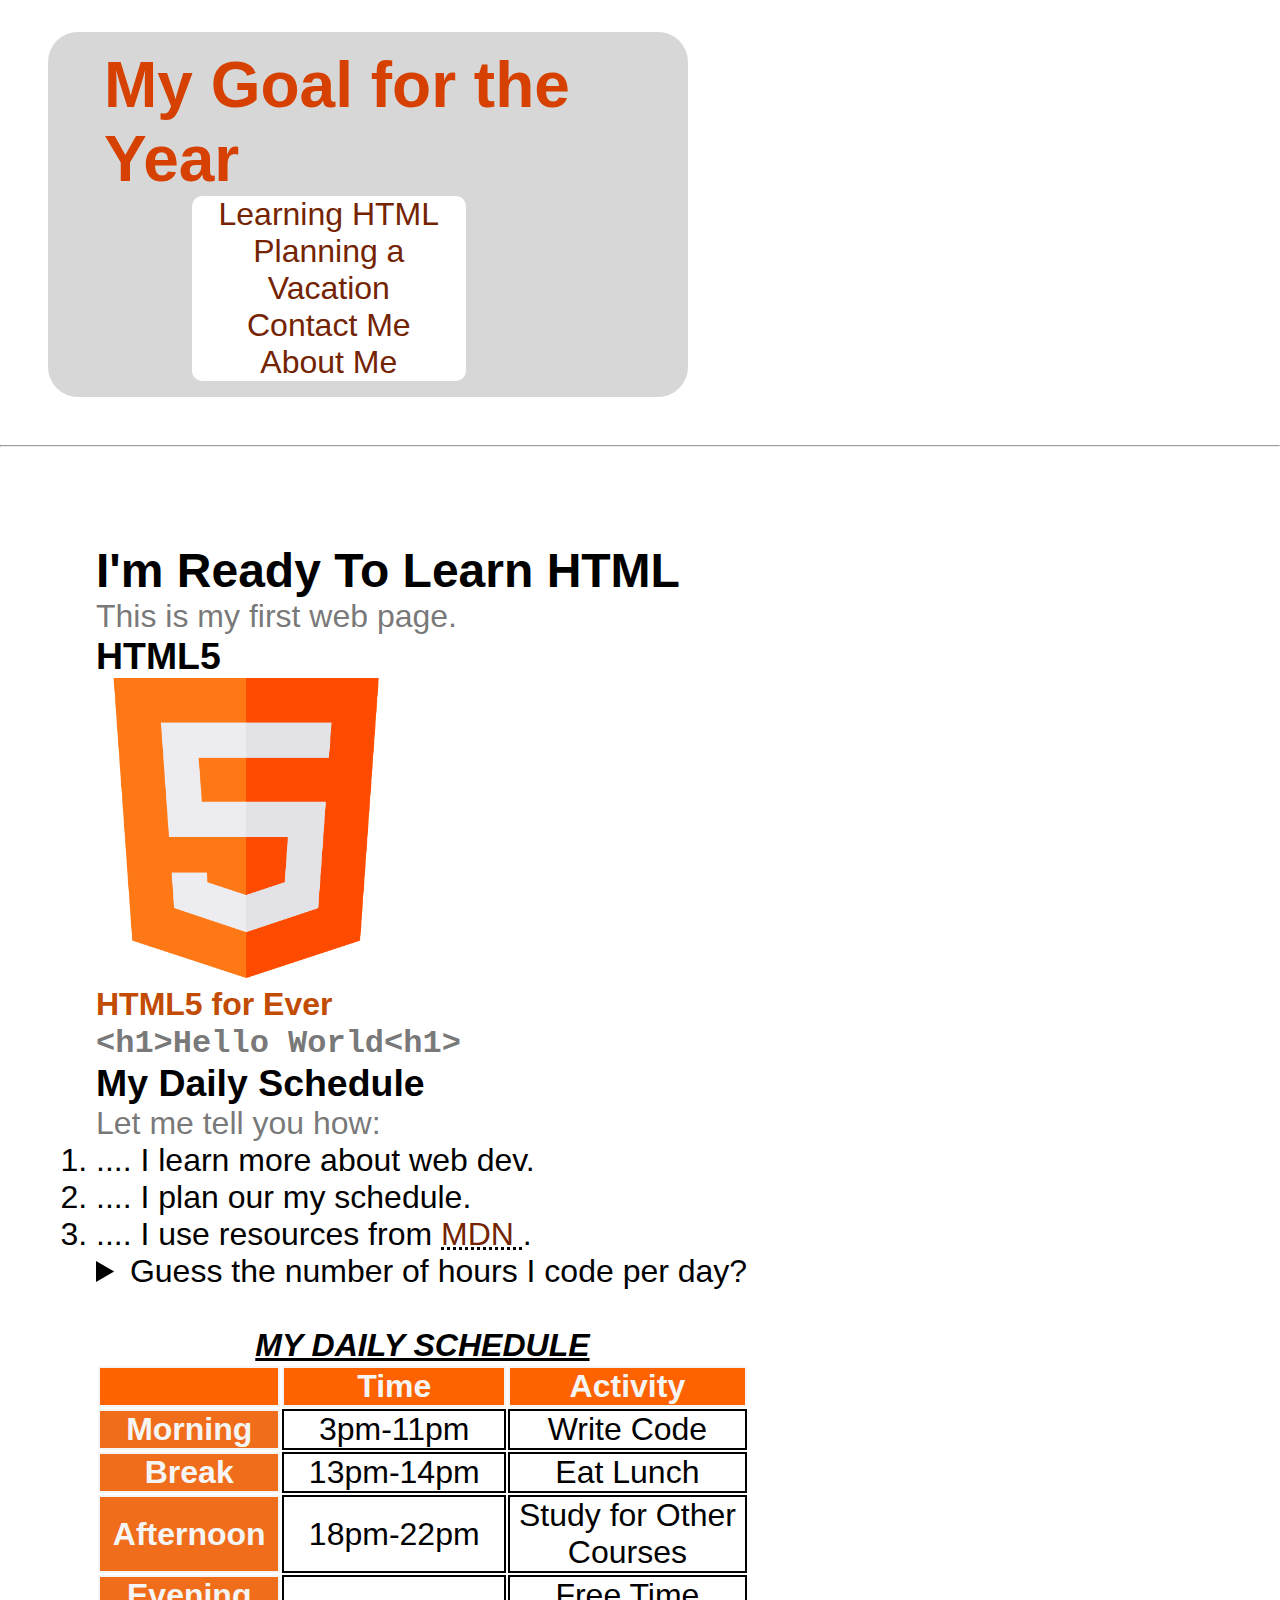
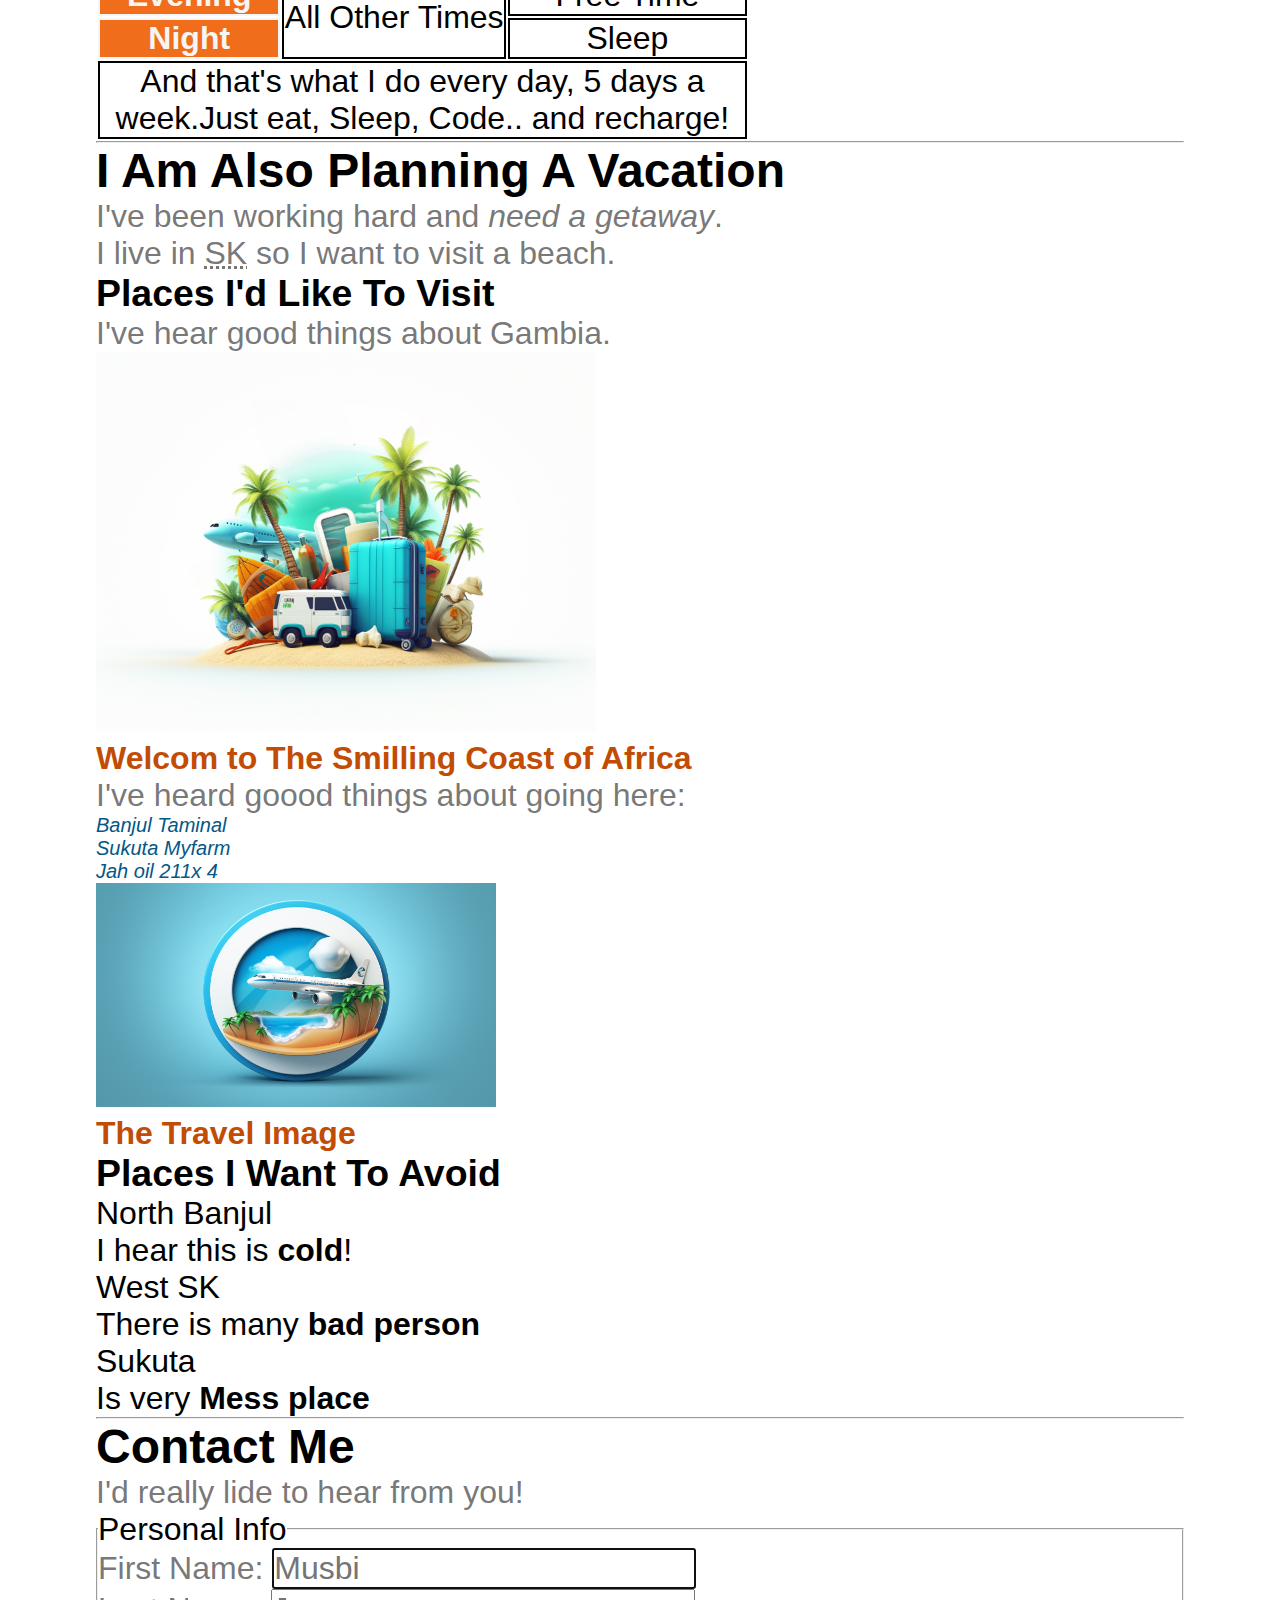
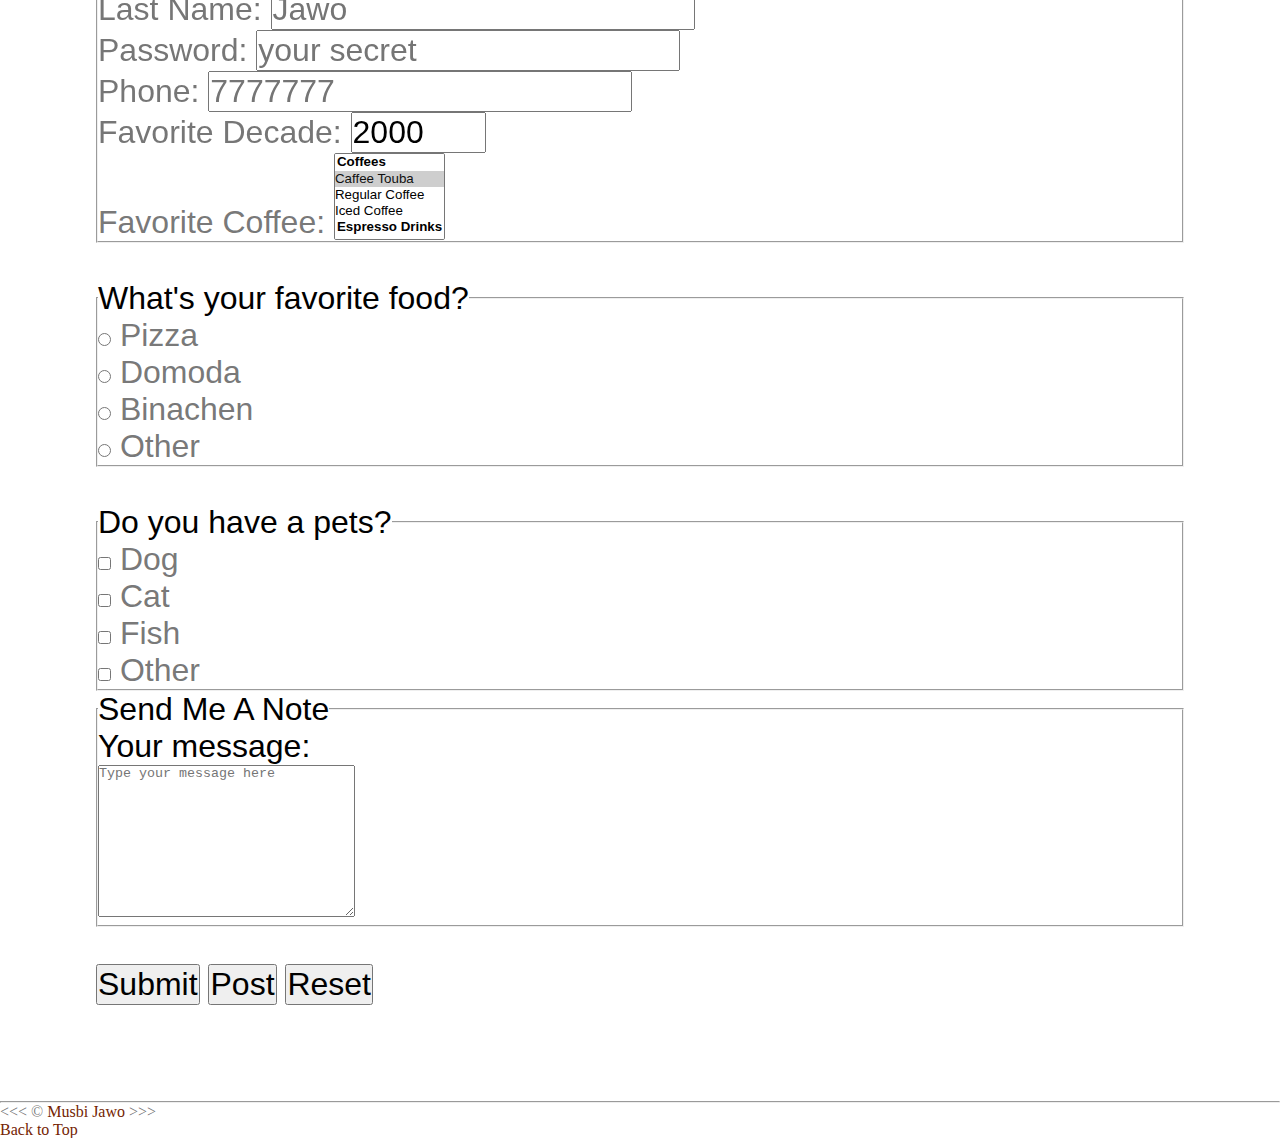
<file: index.html>
<!DOCTYPE html>
<html lang="en">

    <head>
        <meta charset="UTF-8">
        <meta name="author" content="Musbi Jawo">
        <meta name="description" content="This page contains all the things I am learning how to create as I learn HTML.">
        <title>My first webpage</title>
        <link rel="icon" href="html.png.png" type="image/x-icon">
        <link rel="stylesheet" href="css/main.css" type="text/css">
    </head>

    <body>
        <header>
       <h1>My Goal for the Year</h1> 

       <!--semantic tag-->
       <nav aria-label="primary-navigation" class="nav">
            
        <ul id="link">
            <li>
                <a href="#html">Learning HTML</a>
            </li>
           <li>
            <a href="#visit">Planning a Vacation</a>
           </li>
           <li>
            <a href="#contact">Contact Me</a>
           </li>
           <li>
            <a href="about.html">About Me</a>
           </li>
        </ul>
       </nav>
    </header>

       <hr>
   
    <main>
        <article id="html">

            <h2>I'm Ready to Learn HTML</h2> 
            <p>This is my first web page.</p>
            <section>
                <h3>HTML5</h3>
            <img src="img/html.png" alt="HTML log" title="I am learning HTML5" width="300" height="300">
            <figure>
                <figcaption>HTML5 for Ever</figcaption>
                <p>
                    <code>&lt;h1&gt;Hello World&lt;h1&gt;</code>
        </p>
       </figure>
    </section>

    <section>
       <h3>My Daily Schedule</h3> 
       <p>Let me tell you how:</p>
       <!--this is a order list-->
        <ol>
        <li>.... I learn more about web dev.</li>
        <li>.... I plan our my schedule.</li>
        <li>.... I use resources from <abbr  
            title="Mozilla Developer Nerwork">
            <a href="https://developer.mozilla.org/">MDN</a>
        </abbr>.</li>
        </ol>
        <!---this will usefully in your website-->
        <aside>
            <details>
                <summary>
                    Guess the number of hours I code per day?
                </summary>
                    <p>I Start at <time datetime="03:30"> 3 pm </time>and  I write code for <time datetime="PT3H">10 hours</time>  every day.</p>
                
            </details>
        </aside>
        <br>
        <table>
            <caption>My Daily Schedule</caption>
            <thead>
            <tr>
                <th>&nbsp;</th>
                <th scope="col">Time</th>
                <th scope="col">Activity</th>
            </tr>
        </thead>
            <tbody>
            <tr>
                <th scope="row" class="left-header">Morning</th>
                <td>
                <time datetime="03:00">3pm</time>-<time datetime="11:30">11pm</time>
                </td>
                <td>Write Code</td>
            </tr>
            <tr>
                <th scope="row" class="left-header">Break</th>
                <td>
                <time datetime="13:00">13pm</time>-<time datetime="14:30">14pm</time>
                </td>
                <td>Eat Lunch</td>
            </tr>
            <tr>
                <th scope="row" class="left-header">Afternoon</th>
                <td>
                <time datetime="18:00">18pm</time>-<time datetime="22:30">22pm</time>
                </td>
                <td>Study for Other Courses</td>
            </tr>
            <tr>
                <th scope="row" class="left-header">Evening</th>
                <td rowspan="2">All Other Times</td>
                <td>Free Time</td>
            </tr>
            <tr>
                <th scope="row" class="left-header">Night</th>
                <td>
                    Sleep
                </td>
            </tr>
        </tbody>
        <tfoot>
            <tr>
                <td colspan="3">
                    And that's what I do every day, 5 days a week.Just eat, Sleep, Code.. and recharge! 
                </td>
            </tr>
        </tfoot>
        </table>
    </section>
        </article>

       <hr>
       
       <article id="visit">
       <h2>I Am Also Planning a Vacation</h2> 
       <p>I've been working hard and <em> need a getaway</em>.</p>
       <p>I live in <abbr title="Serr Kunda">SK</abbr> so I want to visit a beach.</p>
     
       <section>
       
       <h3>Places I'd Like to Visit</h3> 

       <!---this is a unoder list -->
       <ul>
         <li>
        <p>I've hear good things about Gambia.</p>
        <figure>
           <img src="img/cavation.jpg" alt="Travel" title="Visit The Gambia" width="500" loading="lazy">
           <!--add description under the image-->
           <figcaption>
            Welcom to The Smilling Coast of Africa
           </figcaption>
        </figure>
        <li>
        <p>I've heard goood things about going here:
       </p>
   
       <address>
            Banjul Taminal<br>
            Sukuta Myfarm<br>
            Jah oil 211x 4<br> 
       </address>
       <figure>
       <img src="img/visit.jpg" alt="Journey" title="Some are Traving Today's" width="400" loading="lazy">
       <figcaption>
        The Travel Image
       </figcaption>
      </figure>
        </li>
        </ul>
    </section>
   
       <!--TO DO Add more places-->
       <section>
        <h3>Places I Want to Avoid</h3> 

        <!---this is description list-->
        <dl>
            <dt>North Banjul</dt>
            <dd>I hear this is <strong>cold</strong>!</dd>
            
            <dt>West SK</dt>
            <dd>There is many <strong>bad person</strong></dd>

            <dt>Sukuta</dt>
            <dd>Is very <strong>Mess place</strong></dd>
        </dl>
       </section>
       </article>
       <hr>
       <article id="contact">
        <h2>
            Contact Me
        </h2>
        <p>I'd really lide to hear from you!</p>

        <!--create a form -->
        <form action="https://httpbin.org/get"
        method="get">
        <fieldset>
            <legend>Personal Info</legend>
            <p>
                <label for="firstName">First Name:</label>
                <input type="text" name="firstName" id="firstName" placeholder="Musbi" autocomplete="on" required autofocus>
            </p>
            <p>
                <label for="lastName">Last Name:</label>
                <input type="text" name="lastName" id="lastName" placeholder="Jawo" autocomplete="on" required>
            </p>
            <p>
                <label for="password">Password:</label>
                <input type="password" name="password" id="password" placeholder="your secret" required>
            </p>
            <p>
                <label for="phone">Phone:</label>
                <input type="tel" name="phone" id="phone" placeholder="7777777" pattern="[0-9]{3}[0-9]{3}[0-9]{4}" required>
            </p>
            <p>
                <label for="decade">Favorite Decade:</label>
                <input type="number" name="decade" id="decade" min="1960" max="2024" step="8" value="2000">
            </p>
            <p>
                <label for="coffee">Favorite Coffee:</label>
                <select name="coffee" id="coffee" multiple size="5">
                    <optgroup label="Coffees">
                        <option value="coffee touba" selected>Caffee Touba</option>
                        <option value="regular coffee">Regular Coffee</option>
                        <option value="iced coffee">Iced Coffee</option>
                    </optgroup>
                    <optgroup label="Espresso Drinks">
                        <option value="latte">Latte</option>
                        <option value="cappuccino">Cappuccino</option>
                        <option value="cortado">Cortado</option>
                        <option value="americano">Americano</option>
                    </optgroup>
                    <option value="other">Other</option>
                    
                </select>
            </p>
            <!--another way to create a form this one show the user what he's typing-->
            <!-- <label for="coffee">Favorite Coffee:</label>
            <input type="text" name="coffee" id="coffee" list="coffee-list">
            <datalist id="coffee-list">
                <option value="coffee touba">
                <option value="iced coffee">
                <option value="latte">
                <option value="cappuccino">
                <option value="cortado">
                <option value="americano">
                <option value="other">
            </datalist> -->
        </fieldset>
        <br>
        <!--radio button-->
        <fieldset>
            <legend>What's your favorite food?</legend>
            <p>
                <input type="radio" name="food" id="pizza" value="pizza">
                <label for="pizza">Pizza</label>
            </p>
            <p>
                <input type="radio" name="food" id="domoda" value="domoda">
                <label for="domoda">Domoda</label>
            </p>
            <p>
                <input type="radio" name="food" id="binachen" value="binachen">
                <label for="binachen">Binachen</label>
            </p>
            <p>
                <input type="radio" name="food" id="other" value="other">
                <label for="other">Other</label>
            </p>
        </fieldset>
        <br>
        <!--checkbox-->
        <fieldset>
            <legend>Do you have a pets?</legend>
            <p>
                <input type="checkbox" name="pets" id="dog" value="dog">
                <label for="dog">Dog</label>
            </p>
            <p>
                <input type="checkbox" name="pets" id="cat" value="cat">
                <label for="cat">Cat</label>
            </p>
            <p>
                <input type="checkbox" name="pets" id="fish" value="fish">
                <label for="fish">Fish</label>
            </p>
            <p>
                <input type="checkbox" name="pets" id="otherPet" value="otherPet">
                <label for="otherPet">Other</label>
            </p>
        </fieldset>
        <!--message box-->
        <fieldset class="form">
            <legend>Send Me A Note</legend>
            <label for="message">Your message:</label>
            <br>
            <textarea name="message" id="message" rows="10" cols="30" placeholder="Type your message here"></textarea>
        </fieldset>
        <br>
        <!--button-->
        <button type="submit">Submit</button>
        <!--notes here-->
        <button type="submit" formaction="https://httpbin.org/post" formmethod="post">Post</button>
        <button type="reset">Reset</button>
    </form>
       </article>
    </main>

       <hr>
       <footer>
        <p>
             &lt;&lt;&lt; &copy; <a href="about.html">Musbi Jawo</a> &gt;&gt;&gt; 
    </p>
       <p>
        <a href="#">Back to Top</a>
       </p>
    </footer>
    </body>

</html>
</file>
<file: css/main.css>
* {
    margin: 0;
    padding: 0;
    box-sizing: border-box;
    
}

header {
    font-size: 2rem;
    font-family: sans-serif;
    margin: 2rem 2rem 3rem 3rem;
    background-color: hsla(0, 0%, 68%, 0.484);
    border-radius: 30px;
    padding: 1rem;
    width: 50%;
}

h1 {
    color: hsl(18, 100%, 42%);
    margin-left: 40px;
}

nav {
    border-radius: 10px;
    background-color: rgb(255, 255, 255);
    width: 45%;
    text-align: center;
    margin-left: 8rem;
    
    
}

ul {
    list-style: none;
    
   
}
a {
    text-decoration: none;
    cursor:pointer;
    color: hsl(18, 97%, 23%);
}

ul li ,

a:visited{
    color: hsla(18, 100%, 42%, 0.484);

}
a:hover, a:focus{
    color: hsla(20, 100%, 42%, 0.891);
}

a:active {
    color: red;
}

main {
    font-size: 2rem;
    font-family: sans-serif;
    margin: 3em;
}

h2 , h3 {
    text-transform: capitalize;
}

table {
   /*  background-color: lightblue; */
    border-radius: 2rem;
    width: 60%;
    height: 80%;
    /* padding: 1rem; */
    text-align: center;
}
caption {
    text-transform: uppercase;
    text-decoration: underline;
    font-style: italic;
    font-weight: bolder;
}
thead{
    background-color: rgb(255, 98, 0);
    color: whitesmoke;
}
th, td,tr {
    border: 2px solid ;
}

.left-header {
    background-color: rgb(240, 109, 27);
    color: whitesmoke;
}

p {
    color: #333333ab;
}

figcaption , figure {
    color: rgb(194, 76, 3);
    font-family: Arial, Helvetica, sans-serif;
    font-weight: bold;
}

address{
    font-size: 20px;
    color: rgb(4, 87, 135);
}

form ,label,input,button {
    font-size: inherit;
}

#coffe{
    font-size: inherit;
}
</file>
